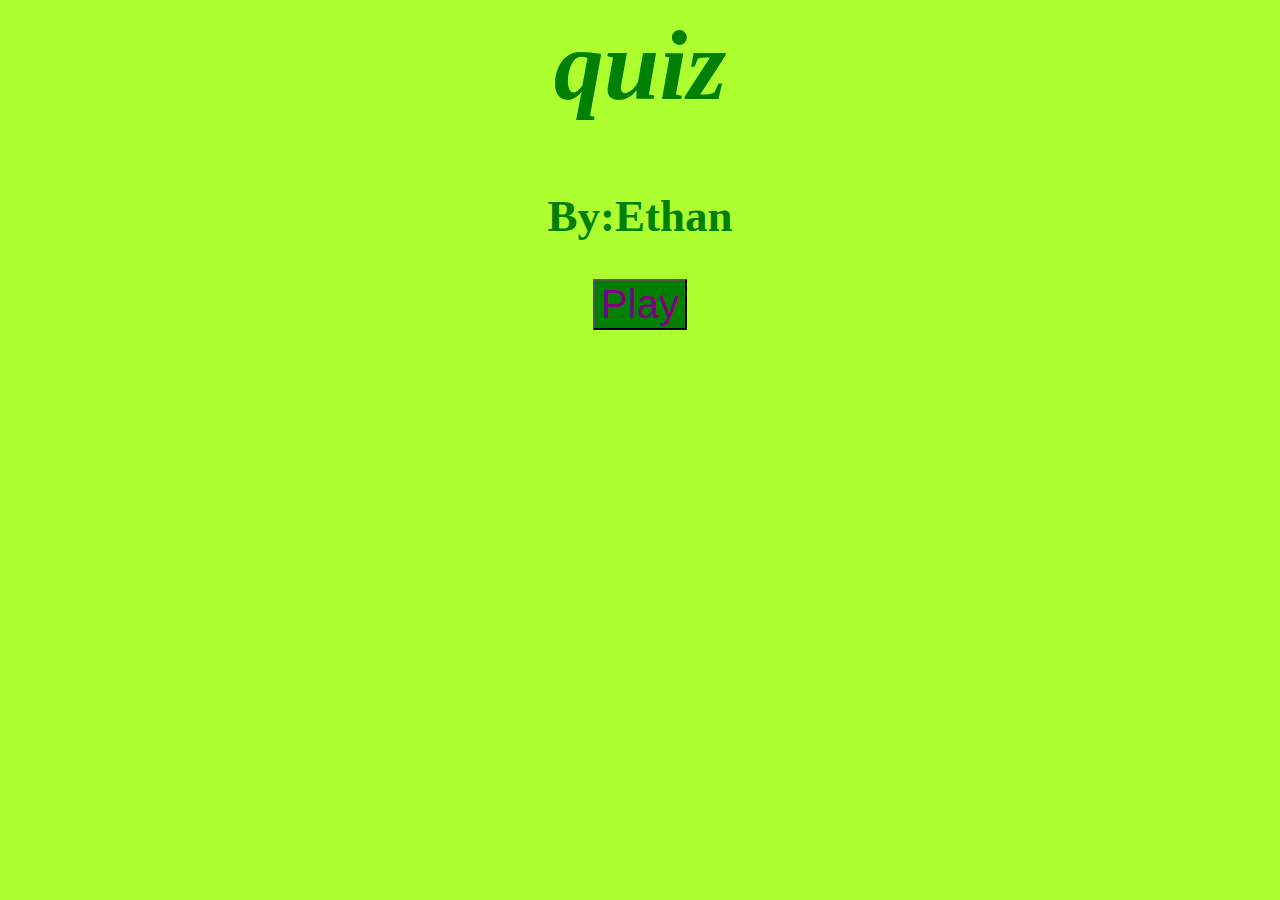
<file: index.html>
<html>
    <head>
        <title>quiz</title>
        <link rel="stylesheet" href="style.css">
        <script src="script.js"></script>
    </head>
    <body id="bdy">
        <h1 id="title">quiz</h1>
        <h2 id="name">By:Ethan</h2>
        <h2 id="question"></h2>
        <button id="btn" onclick="play()" onmouseover="changeBg()" onmouseleave="changeBg2()">Play</button>
        <br><br>
        <str>
            <button id="a1" onclick="wrong()"></button>
            <button id="a2" onclick="one()"></button>
            <button id="a3" onclick="wrong()"></button>
            <button id="a4" onclick="wrong()"></button>
        </str>
        <br><br>
        <str>
            <button id="a5" onclick="wrong()"></button>
            <button id="a6" onclick="wrong()"></button>
            <button id="a7" onclick="wrong()"></button>
            <button id="a8" onclick="two()"></button>
        </str>
        <br><br>
        <str>
            <button id="a9" onclick="wrong()"></button>
            <button id="a10" onclick="wrong()"></button>
            <button id="a11" onclick="three()"></button>
            <button id="a12" onclick="wrong()"></button> 
        </str>
        <br><br>
        <str>
            <button id="a13" onclick="wrong()"></button>
            <button id="a14" onclick="four()"></button>
            <button id="a15" onclick="wrong()"></button>
            <button id="a16" onclick="wrong()"></button> 
        </str>
        <br><br>
        <str>
            <button id="a17" onclick="five()"></button>
            <button id="a18" onclick="wrong()"></button>
            <button id="a19" onclick="wrong()"></button>
            <button id="a20" onclick="wrong()"></button> 
        </str>
        <br><br>
        <str>
            <button id="a21" onclick="wrong()"></button>
            <button id="a22" onclick="six()"></button>
            <button id="a23" onclick="wrong()"></button>
            <button id="a24" onclick="wrong()"></button> 
        </str>
        <str>
            <button id="a25" onclick="wrong()"></button>
            <button id="a26" ondblclick="what()"></button>
            <button id="a27" onclick="seven()"></button>
            <button id="a28" onclick="wrong()"></button> 
        </str>
        <str>
            <button id="a29" onclick="wrong()"></button>
            <button id="a30" onclick="wrong()"></button>
            <button id="a31" onclick="eight()"></button>
            <button id="a32" onclick="wrong()"></button> 
        </str>
        <str>
            <button id="a33" onclick="wrong()"></button>
            <button id="a34" onclick="finish()"></button>
            <button id="a35" onclick="wrong()"></button>
            <button id="a36" onclick="wrong()"></button> 
        </str>
        <script>
            var el_down = document.getElementById("question")
            var el_up = document.getElementById("title")
            var el_btn = document.getElementById("btn")
            var el_id = document.getElementById("name")

            var el_play_list = []
            for(i=0; i< 36; i++)
                el_play_list[i] = document.getElementById("a"+(i+1))

            clearAllButtons();
        </script>
    </body>
</html>
</file>
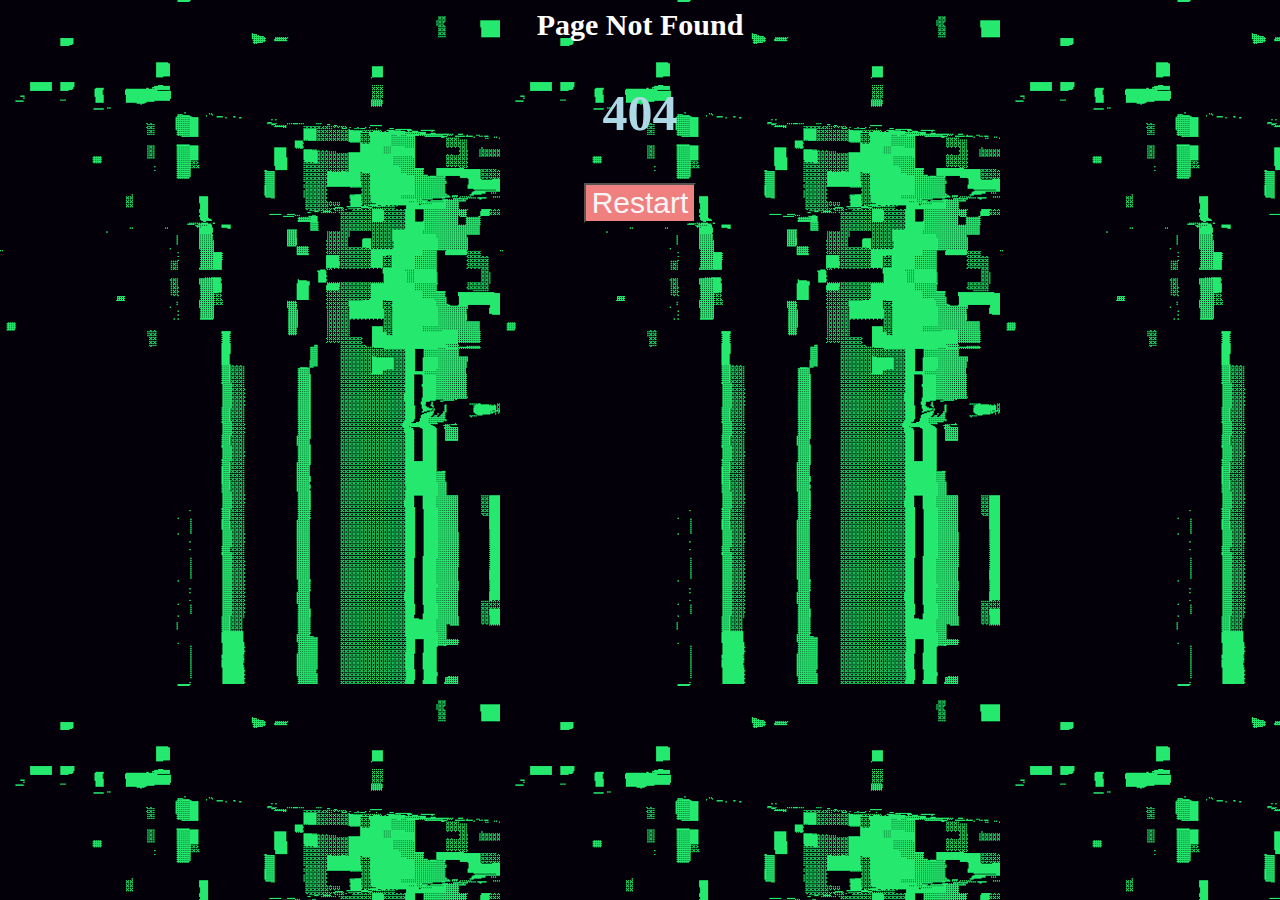
<file: step2.html>
<html>
    <head>
        <title>
            page not found
        </title>
        <link rel="stylesheet" href="style.css">
    </head>
    <body background="glitch.gif">
        <center>
        <h1 style="color: white; font-size: 30px;">Page Not Found</h1>
        <h2 onclick="end()" style="color: lightblue; font-size: 50px;">404</h2>
        <button onclick="restart()" style="background-color: lightcoral; color: whitesmoke; font-size: 30px;">Restart</button>
        </center>
        <script src="script.js"></script>
    </body>
</html>
</file>
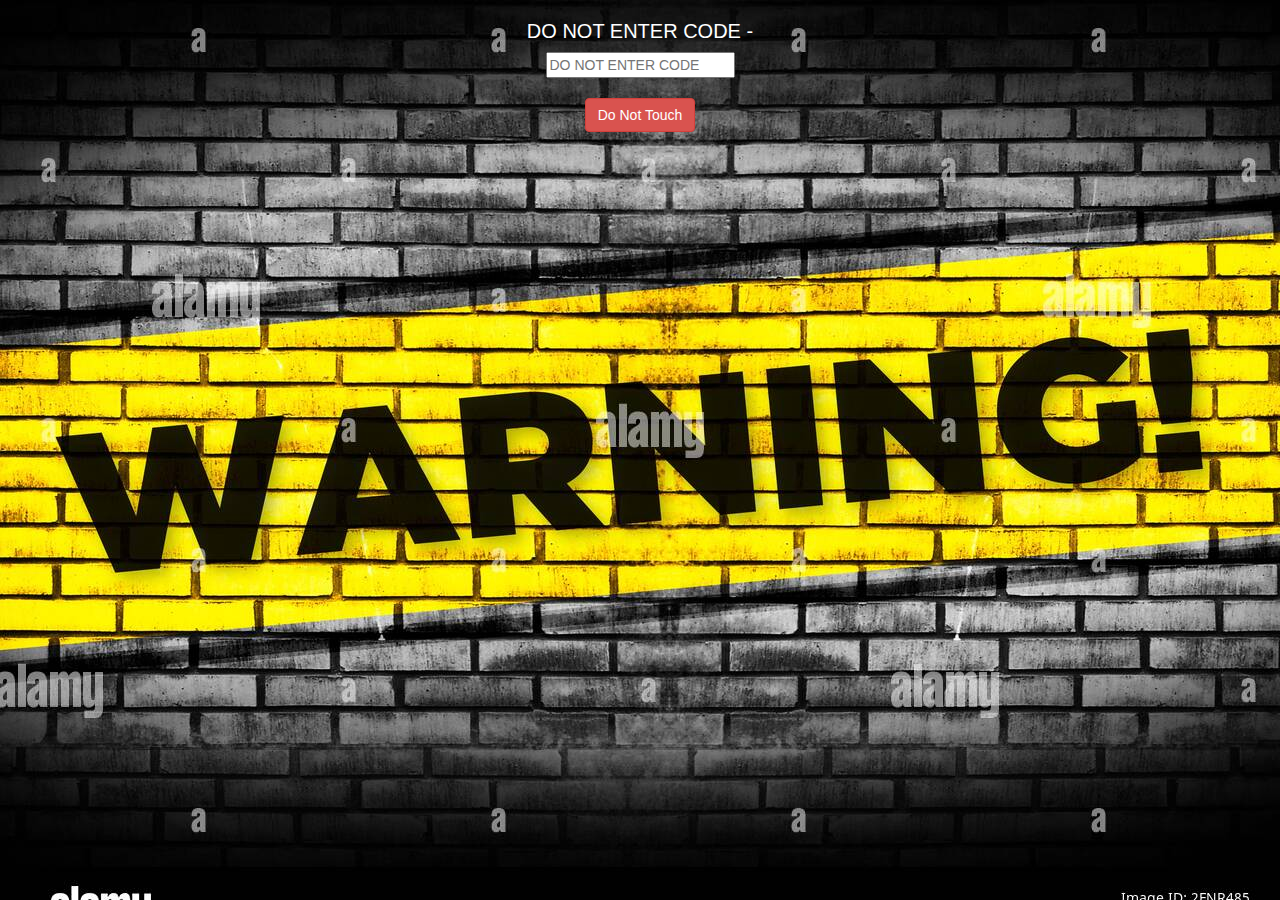
<file: what.html>
<html>
    <head>
        <title>whbkjefkwjr</title>
        <link rel="stylesheet" href="https://maxcdn.bootstrapcdn.com/bootstrap/3.4.0/css/bootstrap.min.css">
        <link rel="stylesheet" href="what.css">
    </head>
    <body id="what_bdy" background="abstract-warning-background-wall-design-modern-banner-new-yellow-rough-warning-concept-backdrop-2FNR485.jpg">
        <h1 style="color: white;">DO NOT ENTER CODE -</h1>
        <input type="text" id="input_code" placeholder="DO NOT ENTER CODE">
        <br><br>
        <button id="danger-button" class="btn btn-danger" onclick="code()">Do Not Touch</button>
        <script src="what.js">
        </script>
    </body>
</html>
</file>
<file: style.css>
#bdy{
    text-align: center;
    background-color: greenyellow;
}
#title{
    color: green;
    font-style: italic;
    font-weight: bold;
    font-size: 100px;
    font-family: Georgia, 'Times New Roman', Times, serif;
}
#btn{
    color:purple;
    background-color: green;
    font-size: 40px;
}
#name{
    font-size: 45px;
    font-family: Cambria, Cochin, Georgia, Times, 'Times New Roman', serif;
    color: green;
}
#question{
    font-size: 45px;
    color: black;
}
button{
    color: purple;
    background-color: green;
    font-size: 30px;
}
#heading{
    font-size: 23px;
    width: 100%;
    margin: 0px;
    color: white;
}
#credits{
    color: black;
    font-size: 15px;
}
</file>
<file: what.css>
#what_bdy{
    text-align: center;
}
h1{
    font-size: 20px;
    color: black;
}
</file>
